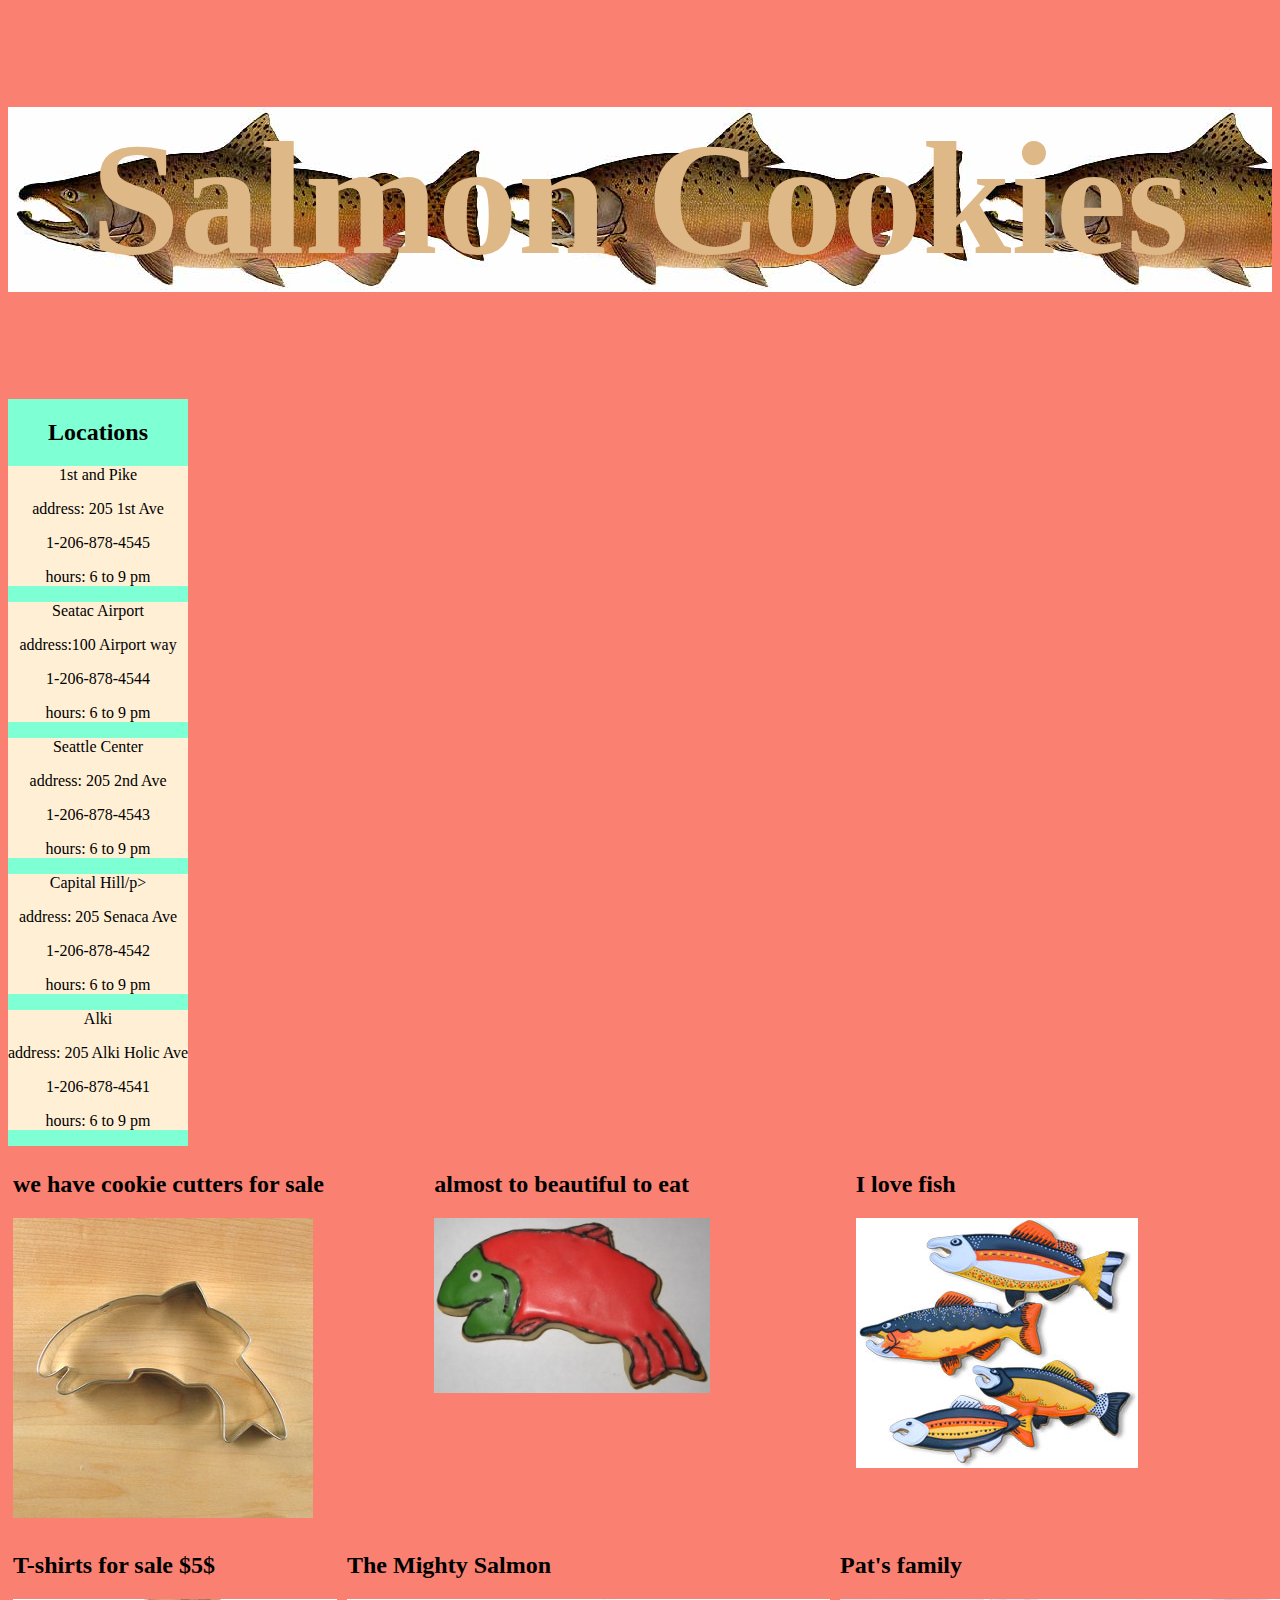
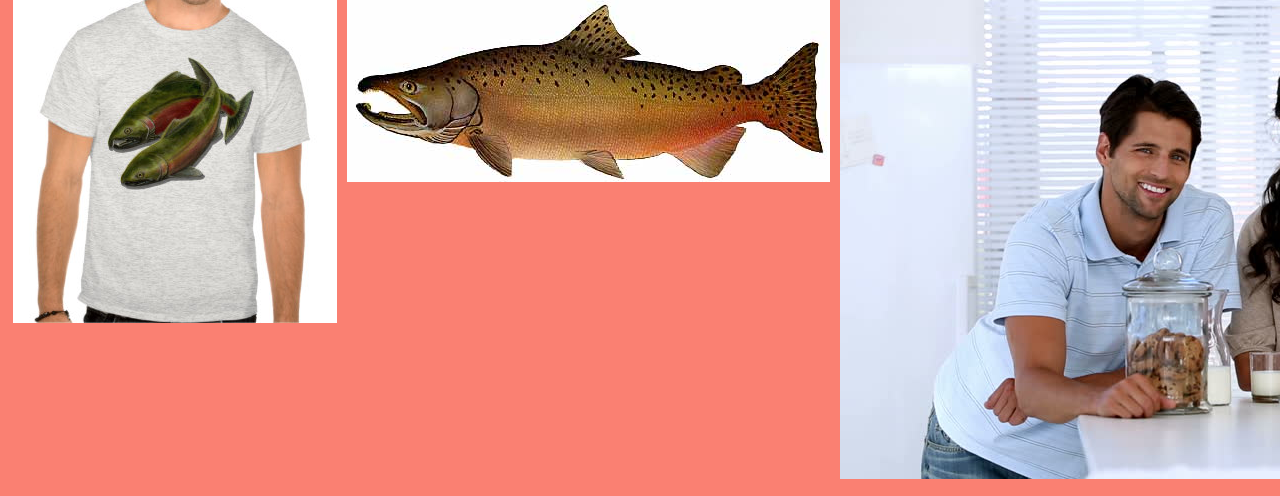
<file: index.html>
<!DOCTYPE html>
<html lang="en">
<head>
    <meta charset="UTF-8">
    <meta name="viewport" content="width=device-width, initial-scale=1.0">
    <meta http-equiv="X-UA-Compatible" content="ie=edge">
    <link rel="stylesheet" href="style.css">
    <title>Salmon Cookies</title>
</head>
<body> 
    <h1>Salmon Cookies</h1>
    <div id="all-locations">
        <h2>Locations</h2>
        <div class="location">
            <p>1st and Pike</p>
            <p>address: 205 1st Ave</p>
            <p>1-206-878-4545</p>
            <p>hours: 6 to 9 pm</p>
            </div>
        <div class="location">
            <p>Seatac Airport</p>
            <p>address:100 Airport way</p>
            <p>1-206-878-4544</p>
            <p>hours: 6 to 9 pm</p>         
        </div> 
        <div class="location">
            <p>Seattle Center</p>
            <p>address: 205 2nd Ave</p>
            <p>1-206-878-4543</p>
            <p>hours: 6 to 9 pm</p>
        </div>
        <div class="location">
            <p>Capital Hill/p>
            <p>address: 205 Senaca Ave</p>
            <p>1-206-878-4542</p>
            <p>hours: 6 to 9 pm</p>
        </div> 
        <div class="location">
            <p>Alki</p>
            <p>address: 205 Alki Holic Ave</p>
            <p>1-206-878-4541</p>
            <p>hours: 6 to 9 pm</p>
        </div>
    </div>
    <div class="row">
        <div class="column">
            <h2>we have cookie cutters for sale</h2>
            <img src="cutter.jpeg" alt="">
        </div>
        <div class="column">
            <h2>almost to beautiful to eat</h2>
            <img src="frosted-cookie.jpg" alt="">
            </div>
            <div class="column">
                <h2>I love fish</h2>
                    <img src="fish.jpg" alt="">
                </div>
    </div>
    <div class="row">
            <div class="column">
                <h2>T-shirts for sale $5$</h2>
                <img src="shirt.jpg" alt="">
            </div>
            <div class="column">
                <h2>The Mighty Salmon</h2>
                <img src="chinook.jpg" alt="">
                </div>
                <div class="column">
                    <h2>Pat's family</h2>
                        <img src="family.jpg" alt="">
                    </div>
        </div>
</body>

</html>
</file>
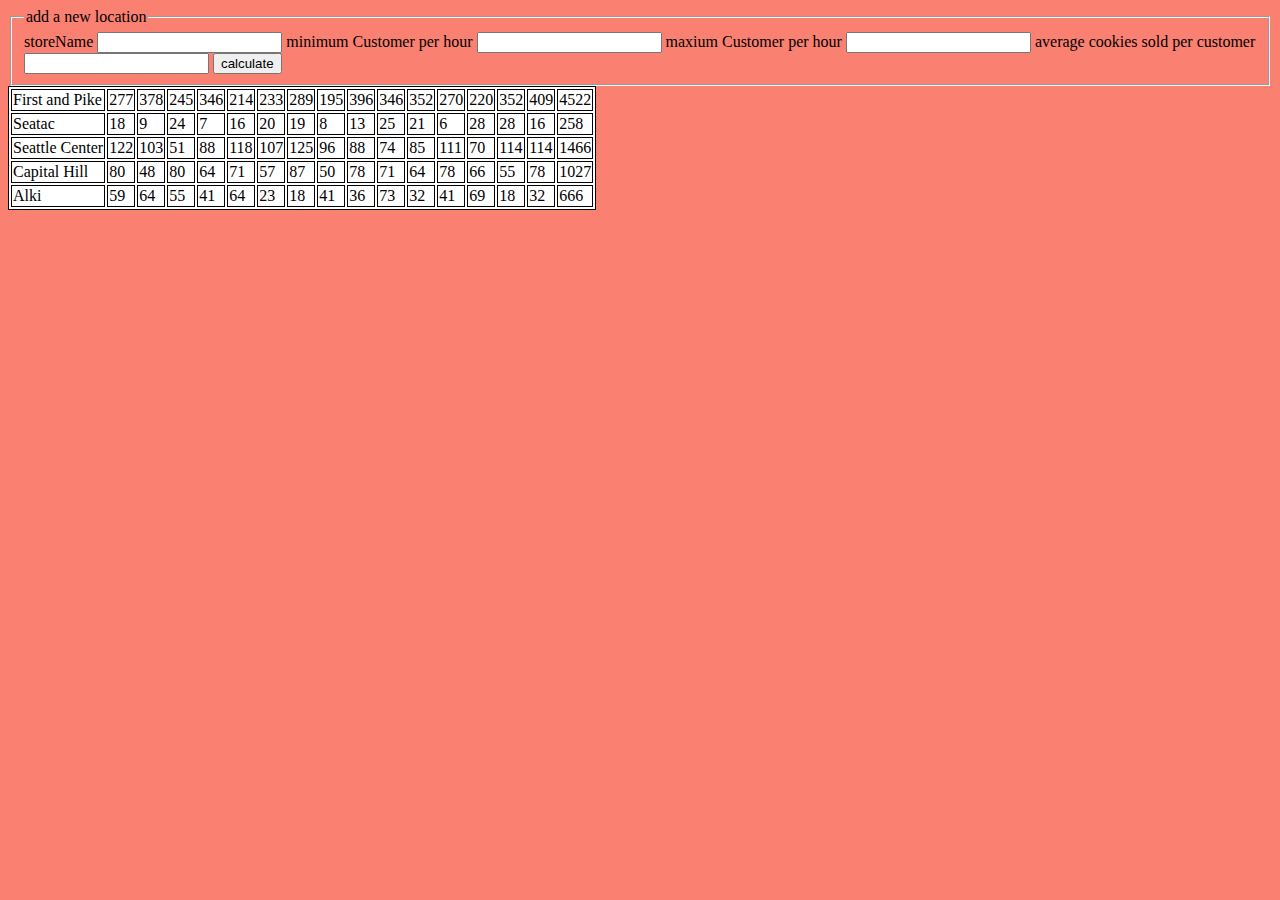
<file: sales.html>
<!DOCTYPE html>
<html lang="en">
<head>
    <meta charset="UTF-8">
    <meta name="viewport" content="width=device-width, initial-scale=1.0">
    <meta http-equiv="X-UA-Compatible" content="ie=edge">
    <link rel="stylesheet" href="style.css">
    <title>Cookies Sales</title>
</head>
<body>
    <form id="form">
        <fieldset>
            <legend>add a new location</legend>
            <label for="storeName">storeName</label>
            <input type="text" name = "storeName"/>

            <label for="min">minimum Customer per hour</label>
            <input type="number" name = "min"/>

            <label for="max">maxium Customer per hour</label>
            <input type="number" name = "max"/>

            <label for="aver">average cookies sold per customer</label>
            <input type="number" name = "aver"/>
            <button type="submit">calculate</button>
        </fieldset>
    </form>
    <table id="sales"></table>

    
</body>
<script src="app.js"></script>
</html>
</file>
<file: style.css>
body {
    background-color: salmon;
} 
h1 {
    color: burlywood;
    background-image: url('chinook.jpg');
    text-align: center;
    font-size: 20ch;
}
#all-locations{
    background-color: aquamarine;  
    display: inline-block;
    text-align: center;
}
.location{
    background-color: papayawhip;
}
.row {
    display: flex;
}
.column {
    flex: 33.33%;
    padding: 5px;
}
table, th, td{
    border: 1px solid black;
    background-color: white 
}
</file>
